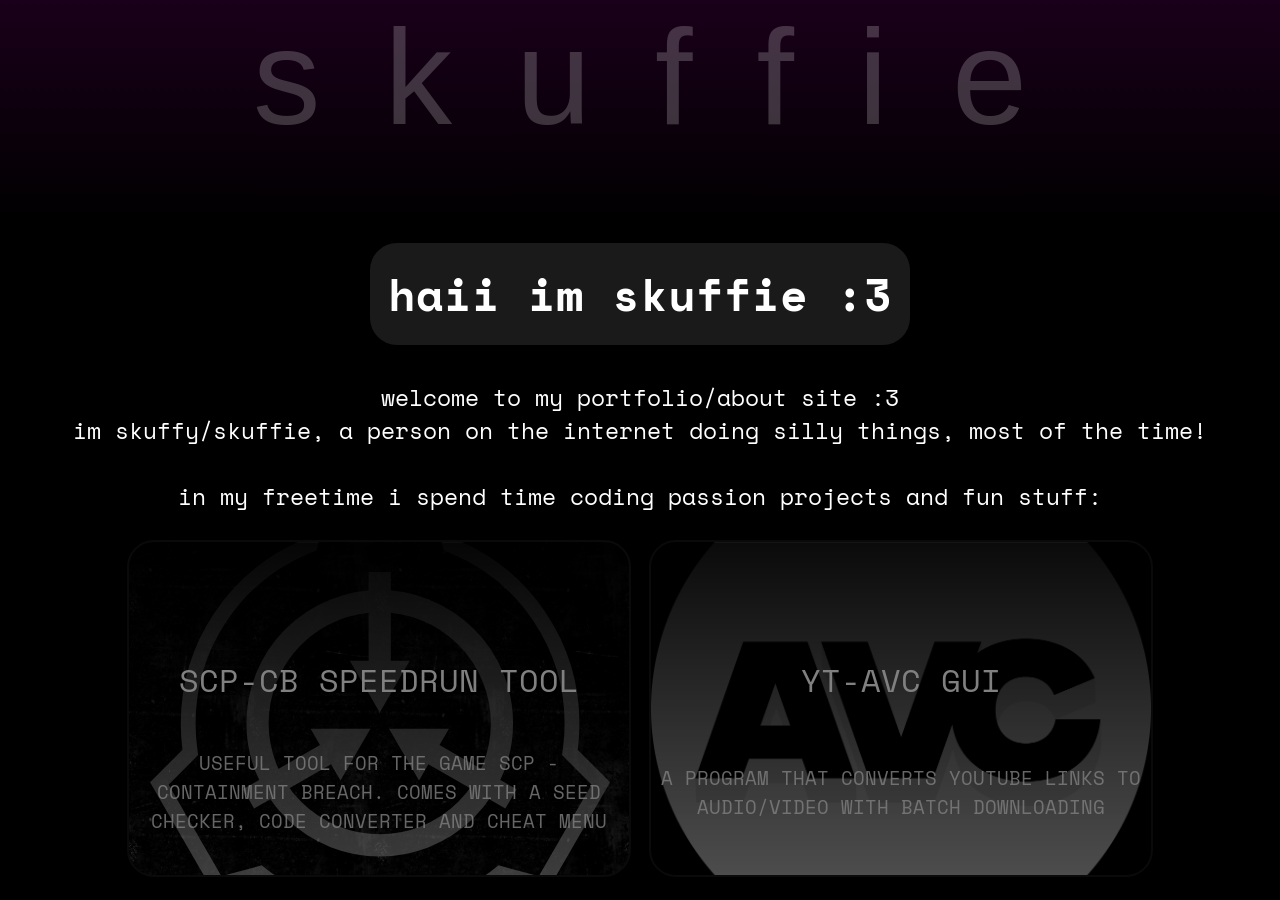
<file: index.html>
<!DOCTYPE html>
<html lang="en">
<head>
    <meta charset="UTF-8">
    <meta name="viewport" content="width=device-width, initial-scale=1.0">
    <title>skuffie</title>
    <link rel="stylesheet" href="indexstyle.css">
    <link rel="preconnect" href="https://fonts.googleapis.com">
    <link rel="preconnect" href="https://fonts.gstatic.com" crossorigin>
    <link href="https://fonts.googleapis.com/css2?family=Playwrite+NZ:wght@100..400&family=Space+Mono:ital,wght@0,400;0,700;1,400;1,700&family=Yuyu&display=swap" rel="stylesheet">
    <script src="scriptindex.js"></script>
    <link rel="shortcut icon" href="data/favicon.png" type="image/x-icon">
</head>
<body onload="loadtext();">
    <div class="main">
        <div class="skuffielogoholder">
            <div class="skuffielogo" onmouseover="hoverbool = false;" onmouseleave="hoverbool = true; lettersparkle();">
                <div onclick="clickletter(document.getElementsByClassName('letter')[0])" class="letter">s</div>
                <div onclick="clickletter(document.getElementsByClassName('letter')[1])" class="letter">k</div>
                <div onclick="clickletter(document.getElementsByClassName('letter')[2])" class="letter">u</div>
                <div onclick="clickletter(document.getElementsByClassName('letter')[3])" class="letter">f</div>
                <div onclick="clickletter(document.getElementsByClassName('letter')[4])" class="letter">f</div>
                <div onclick="clickletter(document.getElementsByClassName('letter')[5])" class="letter">i</div>
                <div onclick="clickletter(document.getElementsByClassName('letter')[6])" class="letter">e</div>
            </div>
        </div>
        <div class="skuffieabout">
            <h1>haii im skuffie :3</h1>
            
            <p style="display: none;"></p>

            <p>welcome to my portfolio/about site :3</br> im skuffy/skuffie, a person on the internet doing silly things, most of the time!</br></br>in my freetime i spend time coding passion projects and fun stuff:</p>
            
            <div class="projects">
                <div id="scp" class="containercode" onclick="window.open('https://github.com/skuffymelon/SCP-CB-Speedrunning-Tool')">
                    <div class="title">SCP-CB SPEEDRUN TOOL</div>
                    <div class="context">USEFUL TOOL FOR THE GAME SCP - CONTAINMENT BREACH. COMES WITH A SEED CHECKER, CODE CONVERTER AND CHEAT MENU</div>
                </div>

                <div id="ytavc" class="containercode" onclick="window.open('https://github.com/skuffymelon/YT-AVC-GUI')">
                    <div class="title">YT-AVC GUI</div>
                    <div class="context">A PROGRAM THAT CONVERTS YOUTUBE LINKS TO AUDIO/VIDEO WITH BATCH DOWNLOADING</div>
                </div>
            </div>

            <p>my github down below:</p>

            <div id="gh" class="projects"> 
                <div id="github" class="containercode" onclick="window.open('https://github.com/skuffymelon')">
                    <div class="title">GITHUB</div>
                </div>
            </div>

            <p>i also love making music and doing sound design :3</p>
        
            <a href="muziq/">visit the page for my trax n soundz</a>
        
            <p>i do some speedrunning too!</p>

            <a href="https://www.speedrun.com/users/skuffymelon">my speedrun.com account :3</a>
            
            <p>i recreationally edit videos, photos, film videos and take photos aswell.</br>3d art is also i thing i especially love doing in my freetime!</p>
            
            <div style="display: flex;" class="acontainer">
                <a href="gallery/">gallery</a> <a target="_blank" href="https://www.youtube.com/@skuffymelon">youtube</a>
            </div>
            
            <p>MUSIC I LISTEN TO DOWN BELOW :3</p>

            <div class="muziqtaste" onclick="window.open('muziqtaste/','_self')">
                <div class="title">music i listen to daily :3</div>
                <div class="subtitle">click on this box to check out what i listen to and what my current musical obsession is :3</div>
            </div>

            <p>i also ADORE astronomy, i love planets, galaxies, superclusters, quasars, black holes, everything!!!</br> i do astrophotography aswell, but i sadly don't get to do it alot 3:</p>
        </div>
    </div>
</body>
</html>
</file>
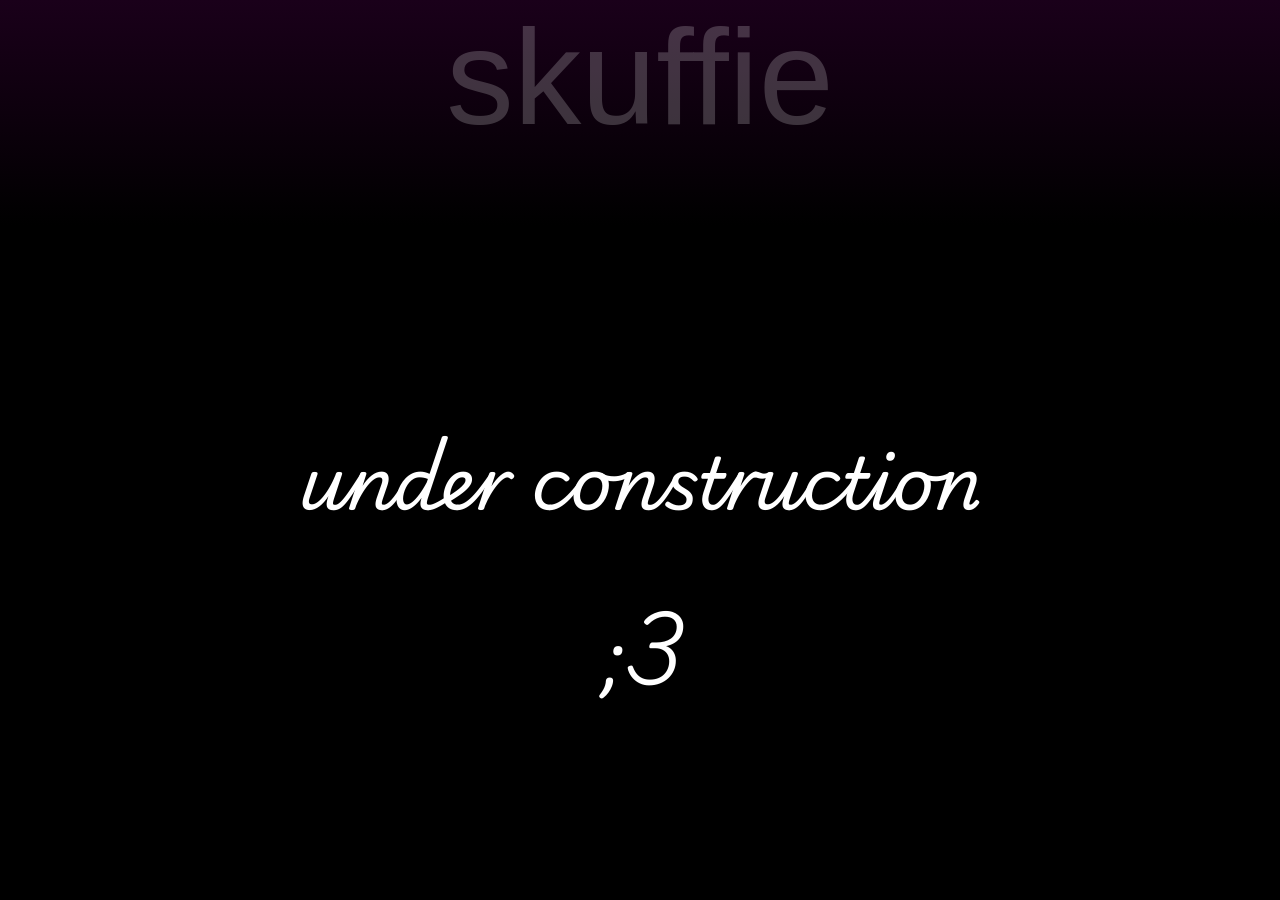
<file: gallery/index.html>
<!DOCTYPE html>
<html lang="en">
<head>
    <meta charset="UTF-8">
    <meta name="viewport" content="width=device-width, initial-scale=1.0">
    <title>the gallery</title>
    <link rel="stylesheet" href="gallerystyle.css">
    <link rel="preconnect" href="https://fonts.googleapis.com">
    <link rel="preconnect" href="https://fonts.gstatic.com" crossorigin>
    <link href="https://fonts.googleapis.com/css2?family=Playwrite+NZ:wght@100..400&family=Space+Mono:ital,wght@0,400;0,700;1,400;1,700&family=Yuyu&display=swap" rel="stylesheet">
</head>
<body style="background-color: black;">
    <div class="main">
        <div class="skuffielogoholder">
            <div class="skuffielogo">
                <div class="letter"><a href="\">skuffie</a></div>
            </div>
        </div>
        
        <div class="gallery">
            <p>under construction</p>
            <p>;3</p>
        </div>
        
    </div>
</body>
</html>
</file>
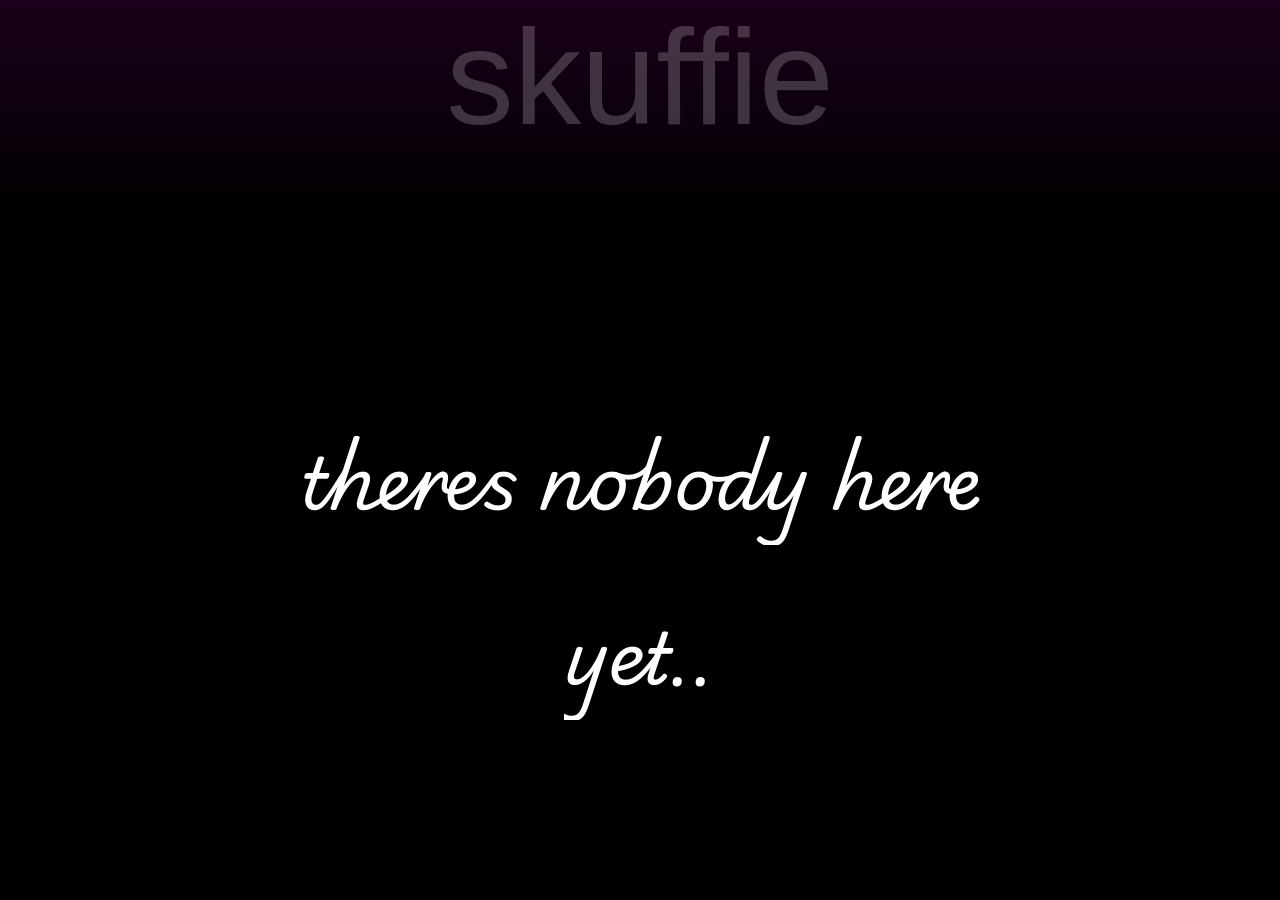
<file: muziq/index.html>
<!DOCTYPE html>
<html lang="en">
<head>
    <meta charset="UTF-8">
    <meta name="viewport" content="width=device-width, initial-scale=1.0">
    <title>skuffie - music</title>
    <link rel="preconnect" href="https://fonts.googleapis.com">
    <link rel="preconnect" href="https://fonts.gstatic.com" crossorigin>
    <link href="https://fonts.googleapis.com/css2?family=Playwrite+NZ:wght@100..400&family=Space+Mono:ital,wght@0,400;0,700;1,400;1,700&family=Yuyu&display=swap" rel="stylesheet">
    <link rel="shortcut icon" href="/data/favicon.png" type="image/x-icon">
    <link rel="stylesheet" href="muziqstyle.css">
</head>
<body style="background-color: black;">
    <div class="main">
        <div class="skuffielogoholder">
            <div class="skuffielogo">
                <div class="letter"><a href="\">skuffie</a></div>
            </div>
        </div>
        
        <div class="mymusic">
            <p>theres nobody here</p>
            <p>yet..</p>
        </div>
        
    </div>
</body>
</html>
</file>
<file: indexstyle.css>
@keyframes introit
{
    0%
    {
        opacity: 0;
    }
    100%
    {
        opacity: 1;
    }
}

@keyframes animfade 
{
    0%
    {
        opacity: 0.2;
    }
    50%
    {
        opacity: 1;
    }
    100%
    {
        opacity: 0.2;
    }
}

@keyframes selectionsparkle 
{
    0%
    {
        opacity: 0.5;
    }
    50%
    {
        opacity: 1;
    }
    100%
    {
        opacity: 0.5;
    }
}

@keyframes rotateanim 
{
    0%
    {
        rotate: 0deg;
    }
    25%
    {
        rotate: -4deg;
    }
    75%
    {
        rotate: 4deg;
    }
}

/*:root   <--looks like shit
{
    scrollbar-color: rgb(25, 25, 25) rgb(50, 50, 50);
    scrollbar-width: thin;
}
*/

::-webkit-scrollbar
{
    width: 8px;
    height: 8px;
}

::-webkit-scrollbar-thumb
{
    background: linear-gradient(black,rgb(35, 15, 35),black);
    border-radius: 1vh;
}


*
{
    margin: 0;
    padding: 0;
    overflow-x: hidden;
}

body
{
    background: black;
}

.main
{
    height: 100vh;
    width: 100vw;
    background: black;
    animation: introit 1s;
}

.skuffielogoholder
{
    height: 25%;
    background: linear-gradient(rgb(26, 0, 26),black);
    display: flex;
    justify-content: center;
    font-family: 'Yuyu', sans-serif;
}

.skuffielogo .letter
{
    overflow: hidden;
    color: white;
    opacity: 0.2;
    font-size: 15vh;
    padding-right: 2.5vw;
    padding-left: 2.5vw;
    transition:cubic-bezier(0.075, 0.82, 0.165, 1) 0.2s;
    user-select: none;
}

.skuffielogo .letter:hover
{
    opacity: 1;
    transition:cubic-bezier(0.165, 0.84, 0.44, 1) 0.5s;
    animation: rotateanim 3s infinite ease;
}

.skuffielogo
{
    overflow: hidden;
    width: min-content;
    height: min-content;
    display: flex;
}

.skuffieabout
{
    font-family: "Space Mono", monospace;
    font-style: normal;
    padding-left: 15px;
    padding-right: 15px;
    color: white;
    height: 250%;
    display: flex;
    flex-direction: column;
    align-items: center;
}

.skuffieabout h1
{   
    overflow: hidden;
    padding: 2vh;
    margin: 2vh;
    background-color: rgba(255,255,255,0.1);
    border-radius: 3vh;
    font-weight: 700;
    font-size: 5vh;
    text-align: center;
    user-select: none;
    transition: cubic-bezier(0.075, 0.82, 0.165, 1) 0.5s;
}

.skuffieabout h1:hover
{
    padding: 3vh;
    margin: 1vh;
    background-color: rgba(255,255,255,0.3);
    color: rgb(255, 199, 255);
    transition: cubic-bezier(0.075, 0.82, 0.165, 1) 0.5s;
}

.skuffieabout p
{
    font-weight: 200;
    font-size: 2.5vh;
    margin: 2vh;
    text-align: center;
    overflow: hidden;
}

.projects
{
    display: flex;
    justify-content: center;
    width: 100%;
}

.containercode
{
    opacity: 0.5;
    aspect-ratio: 3 / 2;
    width: 50%;
    max-width: 500px;
    border-radius: 3vh;
    overflow: hidden;
    margin: 1vh;
    border: solid rgb(20, 20, 20) 2px;
    display: flex;
    align-items: center;
    justify-content: center;
    flex-direction: column;
    cursor: pointer;
    transition:cubic-bezier(0.075, 0.82, 0.165, 1) 0.5s;
}

.containercode:hover
{
    opacity: 1;
    border: solid rgb(127, 127, 127) 2px;
    width: 55%;
    transition:cubic-bezier(0.075, 0.82, 0.165, 1) 0.2s;
}

.containercode:hover .title
{
    font-weight: 1000;
}

.containercode .title
{
    margin: 1vw;
    height: 50%;
    display: flex;
    align-items: flex-end;
    user-select: none;
    text-align: center;
    font-size: clamp(1rem, 2.5vw, 3rem);
}

.containercode .context
{
    height: 50%;

    font-size:clamp(0.5em, 1.8vw, 1.2em);

    text-align: center;
    overflow-y: scroll;
    user-select: none;

    display: flex;
    align-items: center;

    color: rgba(255,255,255,0.8);
    margin-left: 1vh;
    margin-right: 1vh;
    margin-bottom: 1vh;
}

#scp
{
    background-position: center;
    background-size:cover;
    background-blend-mode:hard-light;
    background-image:linear-gradient(rgba(0,0,0,0.9), rgba(0, 0, 0, 0)), url("data/scp.svg"), url("data/menublack.jpg");
}

#ytavc
{
    background-position: center;
    background-size: cover;
    background-image:linear-gradient(rgba(0,0,0,0.9), rgba(0, 0, 0, 0.3)), url("data/YTAVCIcon.png");
}

#github
{
    border-radius: 1vh;
    background-position: center;
    background-size: cover;
    background-image:url("data/gh.svg"),linear-gradient(rgba(255,255,255,0.9), rgba(255, 255, 255, 0.3));
}

#github .title
{
    align-items: center;
    font-size: clamp(1rem, 2.5vw, 2rem);
}

#gh
{
    max-height: 200px;
    max-width: 300px;
}

a
{
    text-align: center;
    overflow: hidden;
    color: pink;
    text-decoration: none;
    font-size: 3vh;
    transition: cubic-bezier(0,.97,0,.99) 0.3s;
}

a:hover
{
    color: rgb(239, 207, 212);
    text-decoration: none;
    font-size: 3.2vh;
    transition: cubic-bezier(0,.97,0,.99) 0.3s;
    text-shadow:0 0 10px pink,0 0 10px pink;
}

.acontainer a
{
    margin-left: 1vh; margin-right: 1vh;
}

.muziqtaste
{
    opacity: 0.5;
    filter: blur(2px);
    cursor: pointer;
    user-select: none;
    margin: 2vh;
    border-radius: 2vh;
    background-size: cover;
    background-position: center;
    background-blend-mode:luminosity;
    background-image:linear-gradient(rgb(27, 208, 249), rgb(245, 71, 245),rgb(245, 245, 245),rgb(19, 123, 146), rgb(72, 13, 72)), url(data/saw2.jpg);
    aspect-ratio: 4/3;
    max-width: 400px;
    transition: cubic-bezier(0.075, 0.82, 0.165, 1) 0.3s;
}

.muziqtaste .title
{
    display: flex;
    align-items: center;
    justify-content: center;
    text-align: center;
    color: white;
    border-radius: 2vh;
    background-color: rgba(0, 0, 0, 0.2);
    font-weight: 100;
    font-size: clamp(1.6rem, 2vw, 2.2rem);
    overflow: hidden;
    margin: 5%;
    height: 50%;
    width: 90%;
    transition: cubic-bezier(0.075, 0.82, 0.165, 1) 0.5s;
}


.muziqtaste .subtitle
{
    display: flex;
    align-items: center;
    text-align: center;
    color: rgba(255, 255, 255, 0.2);
    font-weight: 100;
    font-size: clamp(0.8rem, 1vw, 1rem);
    border-radius: 2vh;
    background-color: rgba(0, 0, 0, 0.1);
    margin: 5%;
    height: 30%;
    width: 90%;
    transition: cubic-bezier(0.075, 0.82, 0.165, 1) 0.5s;
}

.muziqtaste:hover
{
    opacity: 1;
    filter: blur(0px);
    transition: cubic-bezier(0.075, 0.82, 0.165, 1) 0.5s;
    max-width: 425px;
}

.muziqtaste:hover .title
{
    font-weight: 700;
    background-color: rgba(0, 0, 0, 0.9);
    transition: cubic-bezier(0.075, 0.82, 0.165, 1) 0.5s;
}

.muziqtaste:hover .subtitle
{
    color: rgba(255, 255, 255, 1);
    transition: cubic-bezier(0.075, 0.82, 0.165, 1) 0.5s;
    background-color: rgba(0, 0, 0, 0.5);
}
</file>
<file: gallery/gallerystyle.css>
@keyframes introit
{
    0%
    {
        opacity: 0;
    }
    100%
    {
        opacity: 1;
    }
}

*
{
    margin: 0;
    padding: 0;
    overflow-x: hidden;
}

::-webkit-scrollbar
{
    width: 8px;
    height: 8px;
}

::-webkit-scrollbar-thumb
{
    background: linear-gradient(black,rgb(35, 15, 35),black);
    border-radius: 1vh;
}

.main
{
    height: 100vh;
    width: 100vw;
    animation: introit 1s;
}

.skuffielogoholder
{
    height: 25%;
    background: linear-gradient(rgb(26, 0, 26),black);
    display: flex;
    justify-content: center;
    font-family: 'Yuyu', sans-serif;
}

.skuffielogo .letter a
{
    text-decoration: none;
    overflow: hidden;
    color: white;
    opacity: 0.2;
    font-size: 15vh;
    padding-right: 2.5vw;
    padding-left: 2.5vw;
    transition:cubic-bezier(0.075, 0.82, 0.165, 1) 0.2s;
    user-select: none;
}

.skuffielogo .letter a:hover
{
    opacity: 1;
    transition:cubic-bezier(0.165, 0.84, 0.44, 1) 0.5s;
    animation: rotateanim 3s infinite ease;
}

.skuffielogo
{
    overflow: hidden;
    width: min-content;
    height: min-content;
    display: flex;
}

.gallery
{
    height: 75%;
    display: flex;
    flex-direction: column;
    justify-content: center;
    align-items: center;
    user-select: none;
}

.gallery p
{
    font-family: 'Playwrite NZ', cursive;
    font-optical-sizing: auto;
    width: 100%;
    color: white;
    font-size: 8vh;
    text-align: center;
    margin: 2vh;
}
</file>
<file: muziq/muziqstyle.css>
@keyframes introit
{
    0%
    {
        opacity: 0;
    }
    100%
    {
        opacity: 1;
    }
}

*
{
    margin: 0;
    padding: 0;
    overflow-x: hidden;
}

::-webkit-scrollbar
{
    width: 8px;
    height: 8px;
}

::-webkit-scrollbar-thumb
{
    background: linear-gradient(black,rgb(35, 15, 35),black);
    border-radius: 1vh;
}

.main
{
    height: 100vh;
    width: 100vw;
    animation: introit 1s;
}

.skuffielogoholder
{
    height: 25%;
    background: linear-gradient(rgb(26, 0, 26),black);
    display: flex;
    justify-content: center;
    font-family: 'Yuyu', sans-serif;
}

.skuffielogo .letter a
{
    text-decoration: none;
    overflow: hidden;
    color: white;
    opacity: 0.2;
    font-size: 15vh;
    padding-right: 2.5vw;
    padding-left: 2.5vw;
    transition:cubic-bezier(0.075, 0.82, 0.165, 1) 0.2s;
    user-select: none;
}

.skuffielogo .letter a:hover
{
    opacity: 1;
    transition:cubic-bezier(0.165, 0.84, 0.44, 1) 0.5s;
    animation: rotateanim 3s infinite ease;
}

.skuffielogo
{
    overflow: hidden;
    width: min-content;
    height: min-content;
    display: flex;
}

.mymusic
{
    height: 75%;
    display: flex;
    flex-direction: column;
    justify-content: center;
    align-items: center;
    user-select: none;
}

.mymusic p
{
    font-family: 'Playwrite NZ', cursive;
    color: white;
    font-size: 8vh;
    text-align: center;
    margin: 2vh;
}
</file>
